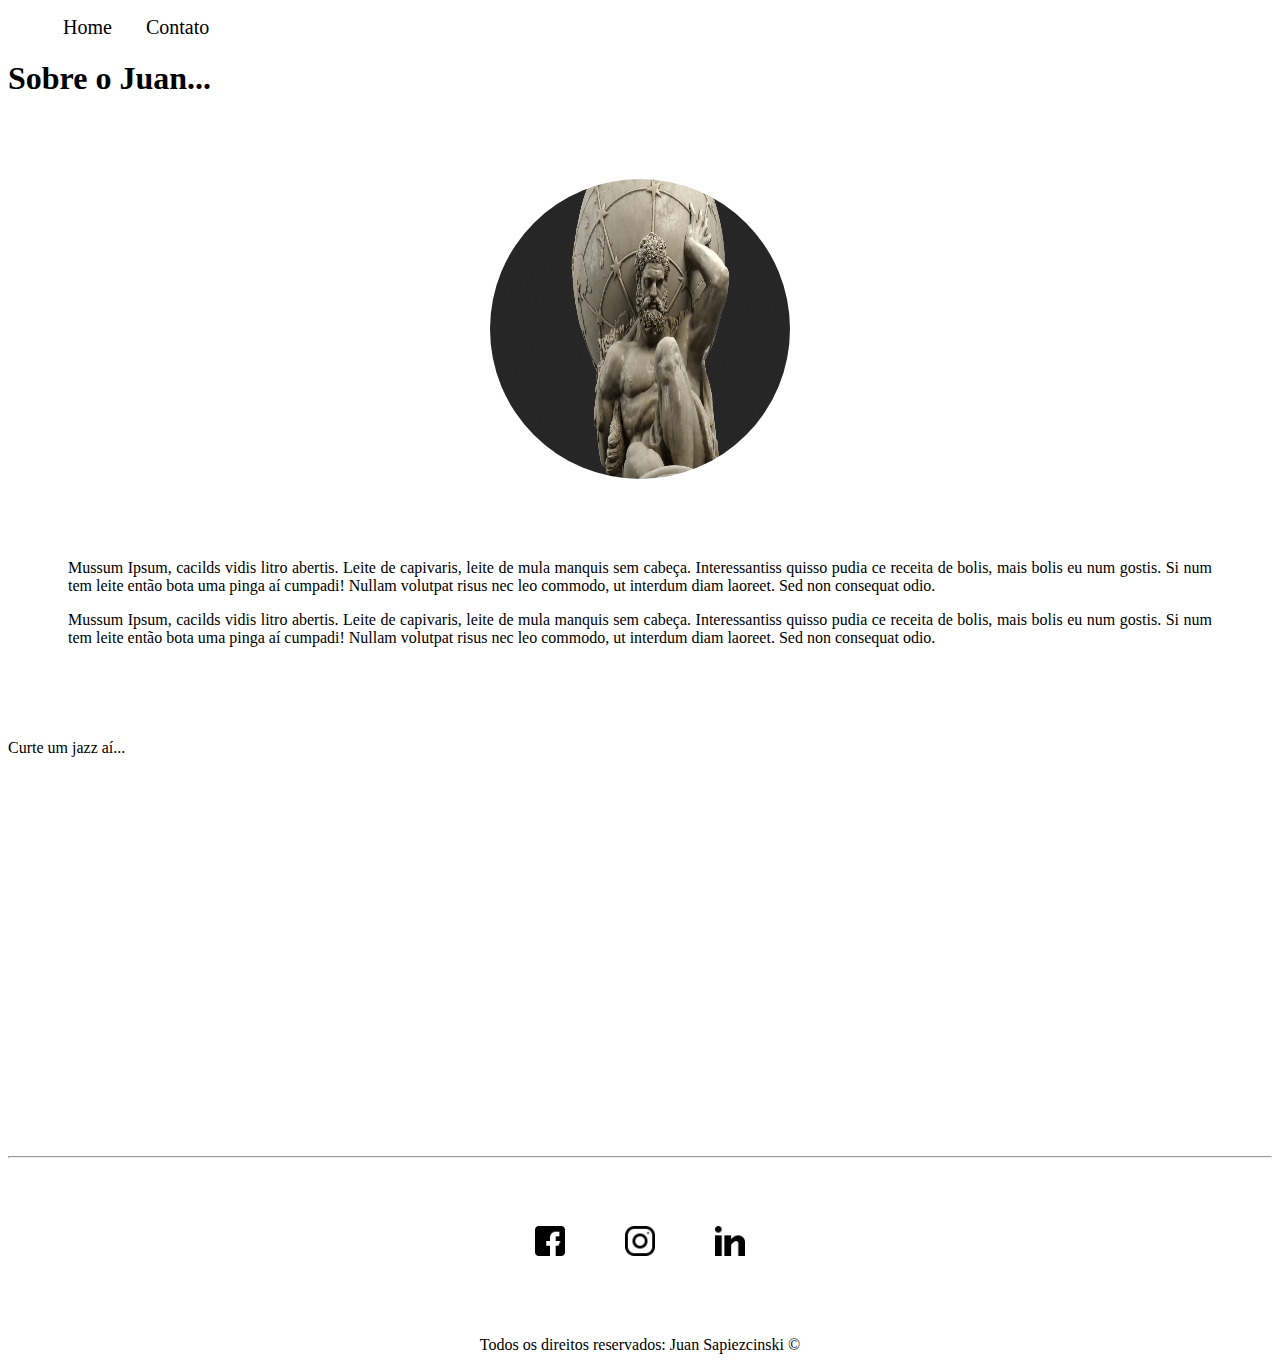
<file: index.html>
<!DOCTYPE html>
<html lang="pt-br">

<head>
    <meta charset="UTF-8">
    <meta http-equiv="X-UA-Compatible" content="IE=edge">
    <meta name="viewport" content="width=device-width, initial-scale=1.0">
    <title>Meu Perfil</title>
    <link rel="stylesheet" href="./assets/css/style.css">
    <!-- Chama a tag 'style' que aplicará os atributos definidos, p. ex,Z para <p> em todos os parágrafos
    <style>
        #p1{
            font-size: 20px;
        }
        .p1{
            font-size: 40px;
        }
    </style>-->
</head>


<body>
    <!-- <ul> unordered list | <ol> ordered list -->
    <!--<li> list item -->
    <ul id="menu">
        <li>
            <a href="index.html">Home</a>
            <!--target="_blank" - abre o link em outra guia -->
        </li>
        <li>
            <a href="contato.html">Contato</a>
        </li>
    </ul>

    <h1>Sobre o Juan...</h1>
    <!-- ID => delimita apenas um elemento, é individual 
    <p id="p1">-->
    <div class="container">
        <div>
            <img class="brdr50 wh" src="./img/atlas.jpg"
                alt="imagem de estatua do titã atlas segurando o globo terrestre nas costas" height="250">
        </div>
        <div class="pddng30">
            <p class="justify">
                Mussum Ipsum, cacilds vidis litro abertis. Leite de capivaris, leite de mula manquis sem cabeça.
                Interessantiss
                quisso pudia ce receita de bolis, mais bolis eu num gostis. Si num tem leite então bota uma pinga aí
                cumpadi!
                Nullam volutpat risus nec leo commodo, ut interdum diam laoreet. Sed non consequat odio.
            </p>
            <!-- CLASS => pode ser usada para vários elementos 
        <p class="p1">-->
            <p class="justify">
                Mussum Ipsum, cacilds vidis litro abertis. Leite de capivaris, leite de mula manquis sem cabeça.
                Interessantiss
                quisso pudia ce receita de bolis, mais bolis eu num gostis. Si num tem leite então bota uma pinga aí
                cumpadi!
                Nullam volutpat risus nec leo commodo, ut interdum diam laoreet. Sed non consequat odio.
            </p>
        </div>

        <!--  atributo alt facilita para descrição "para cego ver"   -->
    </div>

    <p>
        Curte um jazz aí...
    </p>
    <div class="container">
        <iframe width="560" height="315" src="https://www.youtube.com/embed/DSGyEsJ17cI" title="YouTube video player"
            frameborder="0"
            allow="accelerometer; autoplay; clipboard-write; encrypted-media; gyroscope; picture-in-picture"
            allowfullscreen>
        </iframe>
    </div>
    <hr>
    <footer>
        <div class="container">

            <a href="https://www.facebook.com/">
                <img class="tm-social pddng30" src="./img/facebook.png" alt="Logo do facebook">
            </a>

            <a href="https://www.instagram.com/">
                <img class="tm-social pddng30" src="./img/instagram.png" alt="Logo do instagram">
            </a>

            <a href="https://www.linkedin.com/">
                <img class="tm-social pddng30" src="./img/linkedin.png" alt="Logo do linkedin">
            </a>

        </div>
        <p class="center">
            Todos os direitos reservados: Juan Sapiezcinski &copy
        </p>
    </footer>

</body>

</html>
</file>
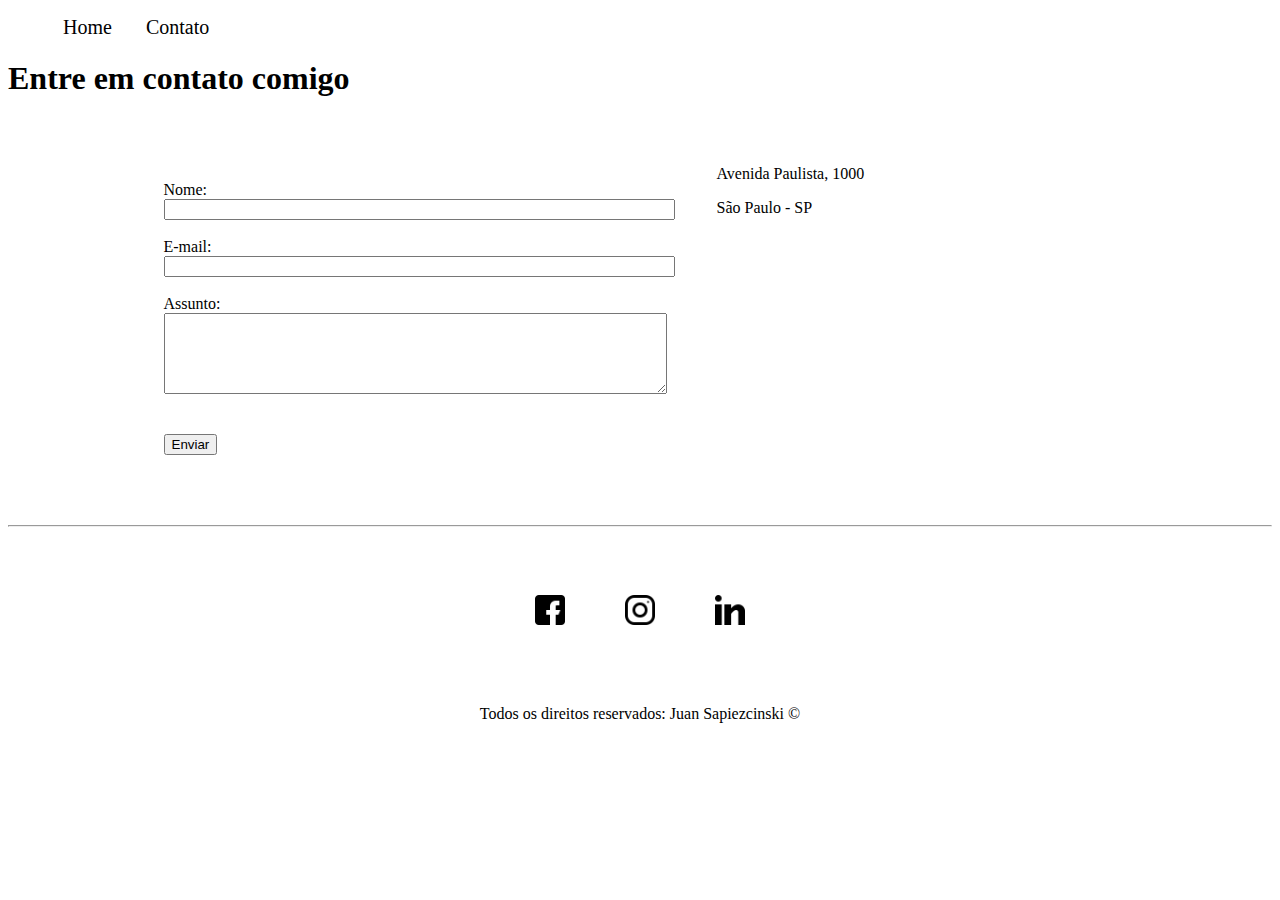
<file: contato.html>
<!DOCTYPE html>
<html lang="pt-br">

<head>
    <meta charset="UTF-8">
    <meta http-equiv="X-UA-Compatible" content="IE=edge">
    <meta name="viewport" content="width=device-width, initial-scale=1.0">
    <title>Contato</title>
    <link rel="stylesheet" href="./assets/css/style.css">
</head>

<body>
    <ul id="menu">
        <li>
            <a href="index.html">Home</a>
            <!--target="_blank" - abre o link em outra guia -->
        </li>
        <li>
            <a href="contato.html">Contato</a>
        </li>
    </ul>

    <h1>Entre em contato comigo</h1>
    <!-- Importante! Está incluido em boas práticas de html não utilizar <br> nas marcações -->
    <div class="container mb-50">
        <div>            
            <form>
                <label for="nome">Nome:</label><br>
                <input type="text" id="nome" onkeyup="validaNome()">
                <div id="txtNome"></div>
                <br>
                <label for="email">E-mail:</label><br>
                <input type="email" id="email" onkeyup="validaEmail()">
                <div id="txtEmail"></div>
                <br>
                <label for="assunto">Assunto:</label><br>
                <textarea name="assunto" id="assunto" cols="60" rows="5" onkeyup="validaAssunto()"></textarea>
                <div id="txtAssunto"></div>
                <br><br>
                <button onclick="enviar()"> Enviar</button>
            </form>
        </div> 
        <div class="ml-50">       

    <p>Avenida Paulista, 1000</p>
    <p>São Paulo - SP</p>

    <iframe
        src="https://www.google.com/maps/embed?pb=!1m18!1m12!1m3!1d3657.8823049542243!2d-46.33147978502267!3d-23.53673518469513!2m3!1f0!2f0!3f0!3m2!1i1024!2i768!4f13.1!3m3!1m2!1s0x94ce7af358da5e57%3A0x6e5eea8d3378c67e!2sAv.%20Paulista%2C%201000%20-%20Jardim%20Monte%20Cristo%2C%20Suzano%20-%20SP%2C%2008670-025!5e0!3m2!1spt-BR!2sbr!4v1629156600963!5m2!1spt-BR!2sbr"
        width="400" 
        height="250" 
        style="border:0;" 
        allowfullscreen="" 
        loading="lazy" 
        onmousemove="mapaZoom()"
        onmouseout="mapaNormal()" 
        id="mapa">
    </iframe>
        </div>   
    </div>
    <hr>
    <footer>
        <div class="container">

            <a href="https://www.facebook.com/">
                <img class="tm-social pddng30" src="./img/facebook.png" alt="Logo do facebook">
            </a>

            <a href="https://www.instagram.com/">
                <img class="tm-social pddng30" src="./img/instagram.png" alt="Logo do instagram">
            </a>

            <a href="https://www.linkedin.com/">
                <img class="tm-social pddng30" src="./img/linkedin.png" alt="Logo do linkedin">
            </a>

        </div>
        <p class="center">
            Todos os direitos reservados: Juan Sapiezcinski &copy
        </p>
    </footer>

    <script src="./assets/js/script.js">

    </script>
    
</body>

</html>
</file>
<file: assets/css/style.css>
/* Estilos da página index.html */
.center{
    text-align: center;
}
.justify{
    text-align: justify;
}
.container{
    display: flex;
    flex-flow: row wrap;
    justify-content: center;
    align-items: center;
    padding: 30px;
}
#menu li{  
        display: inline;
        padding: 15px;
        /* padding é uma "margem" ou um espaçamento dentro do elemento */
        /*margin: 30px;*/
        text-decoration: none;
        }
#menu li a{
    text-decoration: none;
    color: black;
    font-size: 20px;
}

#menu li a:hover{
    color: goldenrod;
}

.pddng30 {
    padding: 30px;
}

.brdr50{
    padding: 30px;
    border-radius: 70%;
}

.wh{
    width: 300px;
    height: 300px;
}

.tm-social{
    height: 30px;
    /* padding: 10px; */
}
/* Estilos da página contato */

.ml-50{
    margin-left: 50px;
}
</file>
